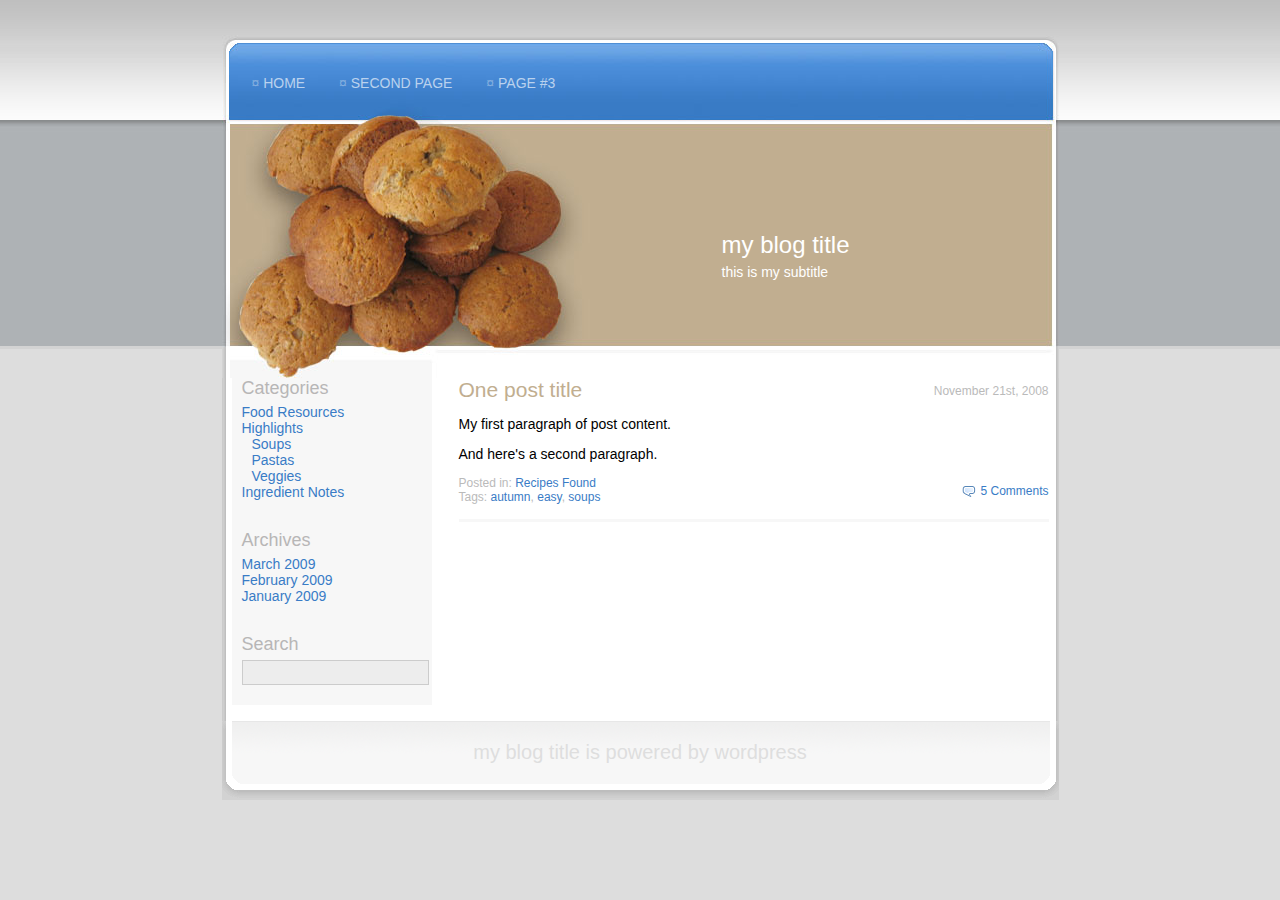
<file: _src/6569_06_Code/HTML build/index.html>
<!DOCTYPE html PUBLIC "-//W3C//DTD XHTML 1.0 Transitional//EN" "http://www.w3.org/TR/xhtml1/DTD/xhtml1-transitional.dtd">
<html xmlns="http://www.w3.org/1999/xhtml">
<head>
	<title>April's Food Blog</title>
	<meta name="robots" content="index, follow"></meta>
	<meta name="distribution" content="global"></meta>
	<meta name="description" content="discovering new recipes and food daily"></meta>
	<meta name="keywords" content="april hodge silver, food, recipes"></meta>
	<style type="text/css">@import url("style.css");</style>
</head>

<body>

<a name="top"></a>

<div id="container">

	<div id="header">
		<div id="mainnav">
			<ul>
				<li><a href="#">home</a></li>
				<li><a href="#">second page</a></li>
				<li><a href="#">page #3</a></li>
			</ul>
		</div><!-- /mainnav -->
		
		<h1><a href="#">My Blog Title</a></h1>
		<div id="description">this is My subtitle</div>
	</div><!-- /header -->

	<div id="content">
		<div id="copy">
			<div class="post">
				<h2><a href="#">One post title</a></h2>
				<div class="post-date">November 21st, 2008</div>

				<p>My first paragraph of post content.</p>
				<p>And here's a second paragraph.</p>

				<div class="categories">Posted in: <a href="#">Recipes Found</a></div>
				<div class="tags">Tags: <a href="#">autumn</a>, <a href="#">easy</a>, <a href="#">soups</a></div>
				<div class="comments"><a href="#">5 Comments</a></div>
			</div>
		</div>
		
		<div id="sidebar">
			<h3 class="first">Categories</h3>
			<ul>
				<li><a href="#">Food Resources</a></li>
				<li><a href="#">Highlights</a>
					<ul>
						<li><a href="#">Soups</a></li>
						<li><a href="#">Pastas</a></li>
						<li><a href="#">Veggies</a></li>
					</ul>
				</li>
				<li><a href="#">Ingredient Notes</a></li>
			</ul>
			
			<h3>Archives</h3>
			<ul>
				<li><a href="#">March 2009</a></li>
				<li><a href="#">February 2009</a></li>
				<li><a href="#">January 2009</a></li>
			</ul>
			
			<h3>Search</h3>
			<form>
				<input name="search" />
			</form>
			
		</div><!-- /sidebar -->
		
		<div style="clear: both">&nbsp;</div>
	</div><!-- /content -->
	
	<div id="footer">
		<a href="#">My Blog Title</a> is powered by wordpress
	</div><!-- /footer -->

</div><!-- /container -->

</body>
</html>
</file>
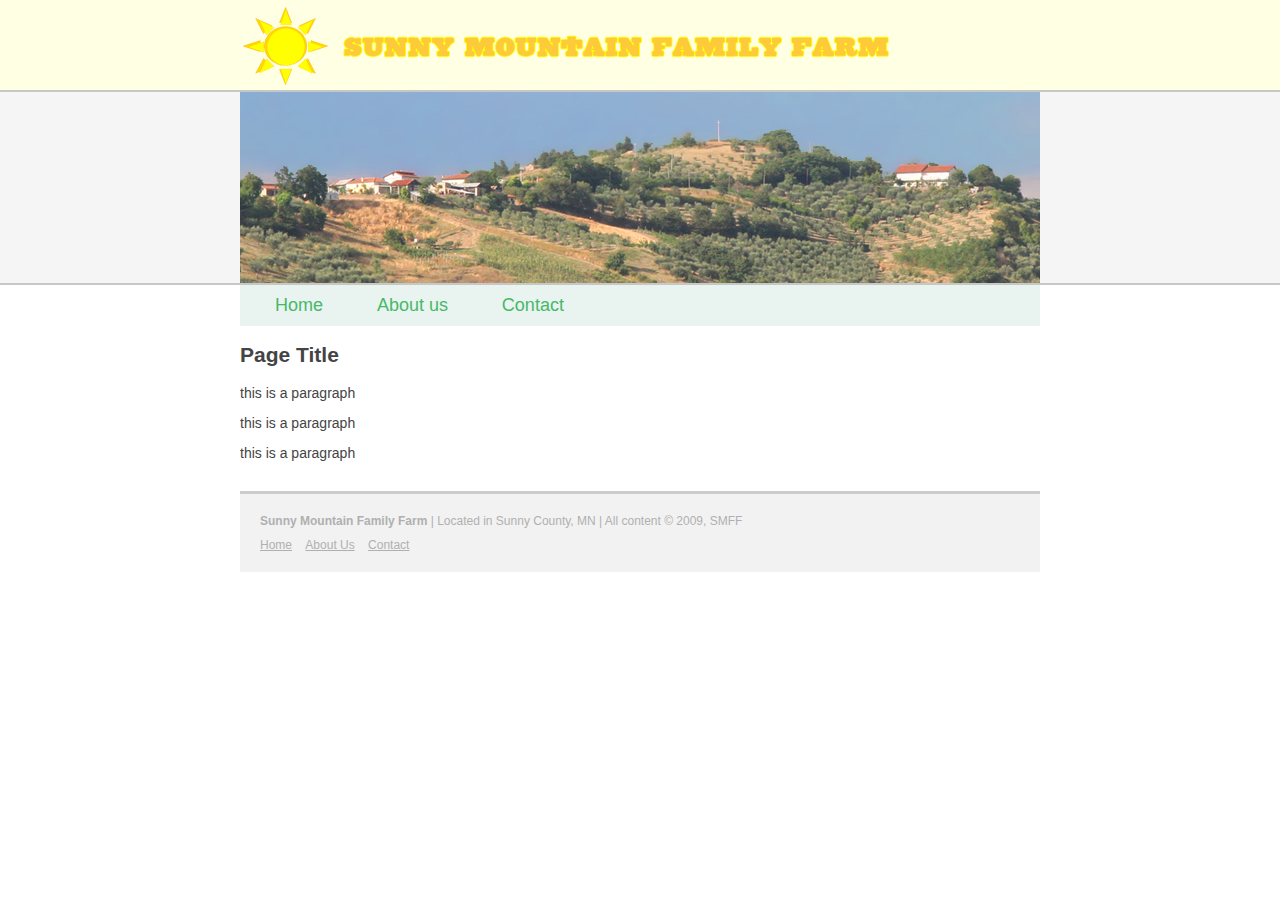
<file: _src/6569_10_Code/HTML_Build/index.html>
<!DOCTYPE html PUBLIC "-//W3C//DTD XHTML 1.0 Transitional//EN" "http://www.w3.org/TR/xhtml1/DTD/xhtml1-transitional.dtd">
<html xmlns="http://www.w3.org/1999/xhtml">
<head>
	<title>Sunny Mountain Family Farm</title>
	<meta name="robots" content="index, follow"></meta>
	<meta name="distribution" content="global"></meta>
	<meta name="description" content="lorem ipsum"></meta>
	<meta name="keywords" content="april hodge silver, design, wordpress"></meta>
	<style type="text/css">@import url("style.css");</style>
</head>

<body>

<a name="top"></a>

<div id="container">

	<div id="header">
		<h1><a href="#">Sunny Mountain Family Farm</a></h1>
		<div id="description">this is my subtitle</div>
		
		<div id="farm-photo"><img src="images/farm-photo.jpg" alt="farm-photo" width="800" height="191"/></div>

		<div id="mainnav">
			<ul>
				<li><a href="#">Home</a></li>
				<li><a href="#">About us</a></li>
				<li><a href="#">Contact</a></li>
			</ul>
		</div><!-- /mainnav -->
	</div><!-- /header -->

	<div id="content">
		<div id="copy">
			<h2>Page Title</h2>
			
			<p>this is a paragraph</p>
			<p>this is a paragraph</p>
			<p>this is a paragraph</p>
			
		</div>
		
		<div style="clear: both">&nbsp;</div>
	</div><!-- /content -->
	
	<div id="footer">
		<b>Sunny Mountain Family Farm</b>  |  Located in Sunny County, MN  |  All content &copy; 2009, SMFF
		<ul>
			<li><a href="#">Home</a></li>
			<li><a href="#">About Us</a></li>
			<li><a href="#">Contact</a></li>
	</div><!-- /footer -->

</div><!-- /container -->

</body>
</html>
</file>
